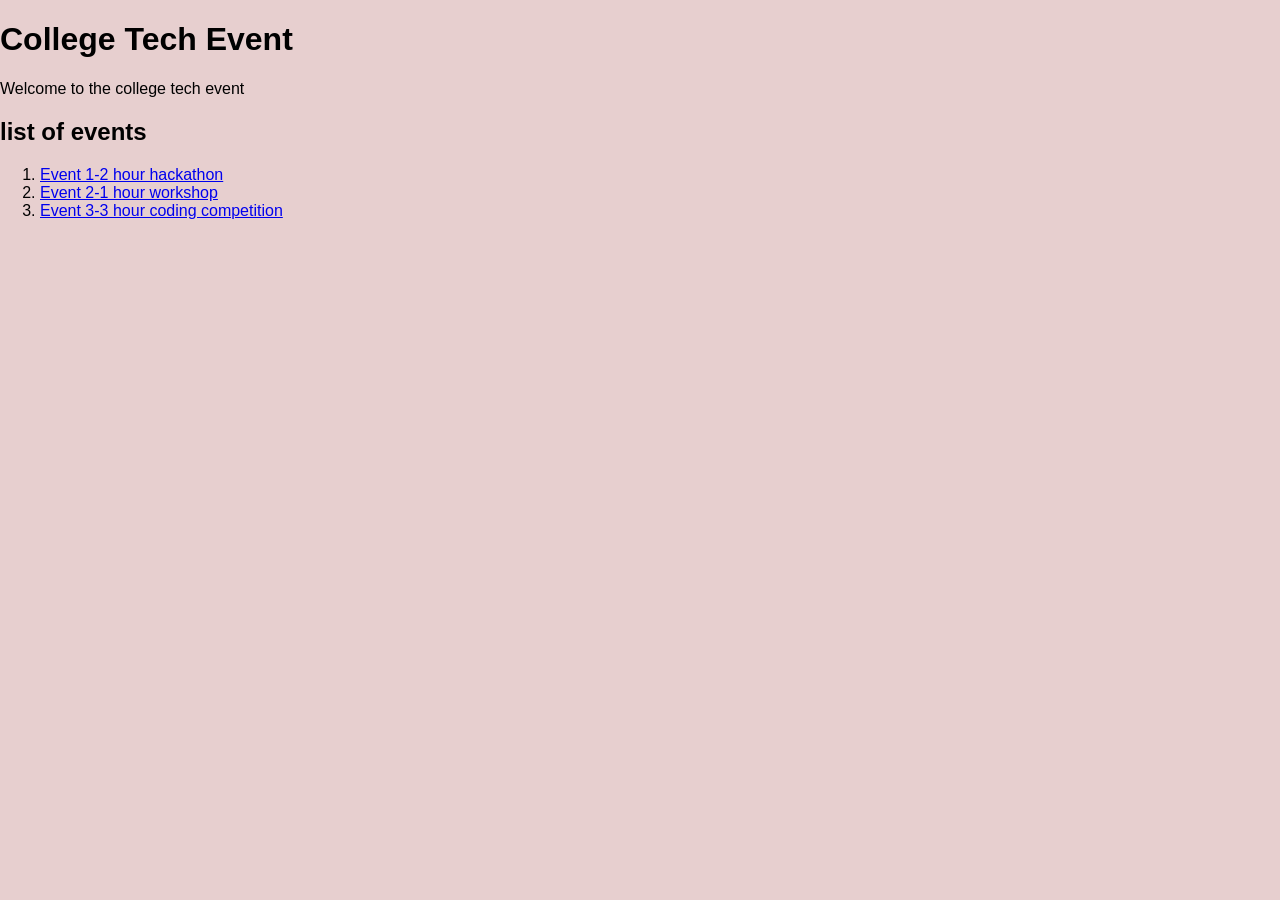
<file: index.html>
<!DOCTYPE html>
<html lang="en">
    <head>
        <title>college tech event website</title>
        <link rel="stylesheet" href="style.css">
    </head>
    <body>
        <h1>College Tech Event</h1>
        <p>Welcome to the college tech event</p>
        <h2>list of events </h2>
        <ol>
            <li>
                <a href="event1.html">Event 1-2 hour hackathon</a>
            </li>
            <li>
                <a href="event2.html">Event 2-1 hour workshop</a>
            </li>
            <li>
                <a href="event3.html">Event 3-3 hour coding competition</a>
            </li>
        </ol>
    </body>
</html>
</file>
<file: style.css>
body {
    font-family: Arial, sans-serif;
    margin: 0;
    padding: 0;
    background-color: #e7cfcf;
}
</file>
